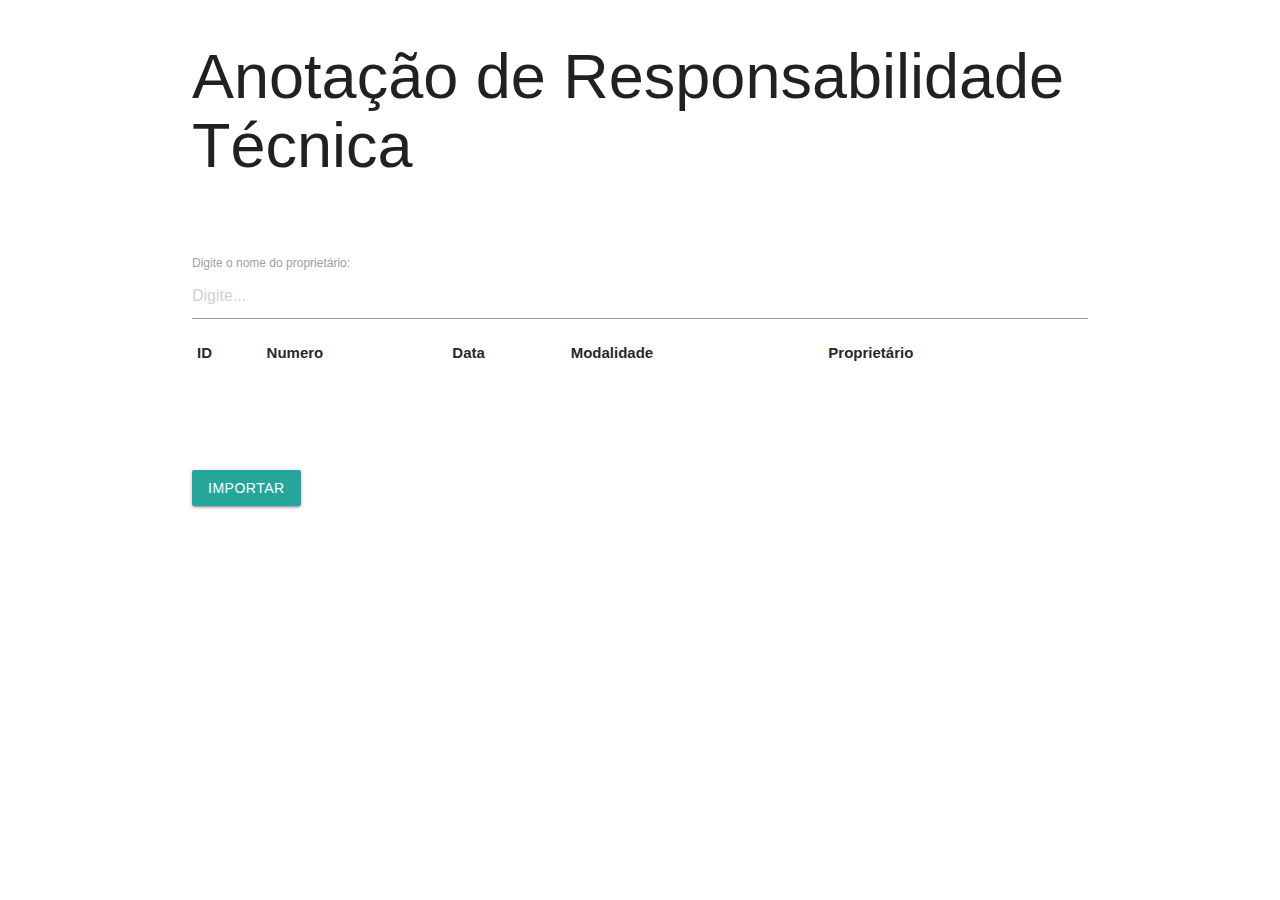
<file: hackaton-frontend/index.html>
<!DOCTYPE html>
<html>

<head>
    <meta charset="UTF-8">
    <title>ART</title>
    <link rel="stylesheet" href="materialize/css/materialize.css">
    <link rel="stylesheet" href="materialize/css/estilo.css">
    <!-- <script src="https://stackpath.bootstrapcdn.com/bootstrap/4.1.3/js/bootstrap.min.js" integrity="sha384-ChfqqxuZUCnJSK3+MXmPNIyE6ZbWh2IMqE241rYiqJxyMiZ6OW/JmZQ5stwEULTy" crossorigin="anonymous"></script> -->
</head>

<body class="container">

    <h1>Anotação de Responsabilidade Técnica</h1>

    <br>
    <br>
    <label for="filtrar-tabela">Digite o nome do proprietário:</label>
    <input type="text" name="filtro" id="filtrar-tabela" placeholder="Digite...">
    <table class="striped highlight">
        <thead>
            <tr>
                <th>ID</th>
                <th>Numero</th>
                <th>Data</th>
                <th>Modalidade</th>
                <th>Proprietário</th>
            </tr>
        </thead>

        <tbody id="tabela-dados">
        </tbody>
    </table>
    <span id="erro-ajax" class="invisivel">Erro ao buscar os dados</span>
    <br>
    <br>
    <br>
    <br>


    <button id="buscar-dados" class="btn btn-primary" type="button">Importar</button>

    <div id="negociacoesView"></div>
</body>

<script src="https://ajax.googleapis.com/ajax/libs/jquery/3.4.1/jquery.min.js"></script>
<script src="js/ART/filtra.js"></script>
<script src="js/ART/novoTeste.js"></script>
<script src="js/ART/buscar-dados.js"></script>
</html>
</file>
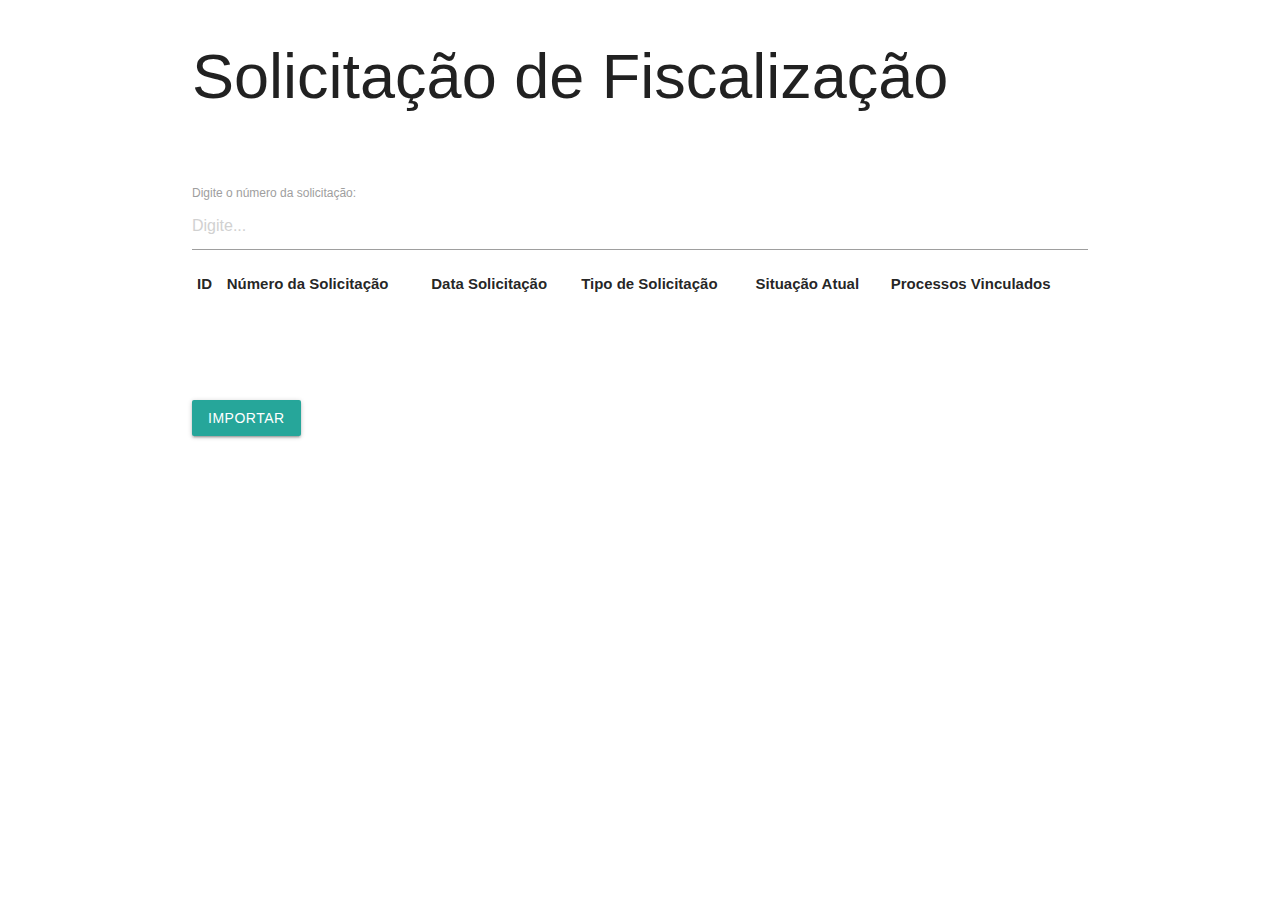
<file: hackaton-frontend/pages.html>
<!DOCTYPE html>
<html>

<head>
    <meta charset="UTF-8">
    <title>FIS</title>
    <link rel="stylesheet" href="materialize/css/materialize.css">
    <link rel="stylesheet" href="materialize/css/estilo.css">
    <!-- <script src="https://stackpath.bootstrapcdn.com/bootstrap/4.1.3/js/bootstrap.min.js" integrity="sha384-ChfqqxuZUCnJSK3+MXmPNIyE6ZbWh2IMqE241rYiqJxyMiZ6OW/JmZQ5stwEULTy" crossorigin="anonymous"></script> -->
</head>

<body class="container">

    <h1>Solicitação de Fiscalização</h1>

    <br>
    <br>
    <label for="filtrar-tabela">Digite o número da solicitação:</label>
    <input type="text" name="filtro" id="filtrar-tabela" placeholder="Digite...">
    <table class="striped highlight">
        <thead>
            <tr>
                <th>ID</th>
                <th>Número da Solicitação</th>
                <th>Data Solicitação</th>
                <th>Tipo de Solicitação</th>
                <th>Situação Atual</th>
                <th>Processos Vinculados</th>
            </tr>
        </thead>

        <tbody id="tabela-dados">
        </tbody>
    </table>
    <span id="erro-ajax" class="invisivel">Erro ao buscar os dados</span>
    <br>
    <br>
    <br>
    <br>


    <button id="buscar-dados" class="btn btn-primary" type="button">Importar</button>

    <div id="negociacoesView"></div>
</body>

<script src="https://ajax.googleapis.com/ajax/libs/jquery/3.4.1/jquery.min.js"></script>
<script src="js/FIS/filtra.js"></script>
<script src="js/FIS/novoTeste.js"></script>
<script src="js/FIS/buscar-dados.js"></script>
</html>
</file>
<file: hackaton-frontend/materialize/css/estilo.css>
.invisivel {
    display: none;
}

.centro {
   text-align: center;
}
.esquerda {
   text-align: right;
}
</file>
